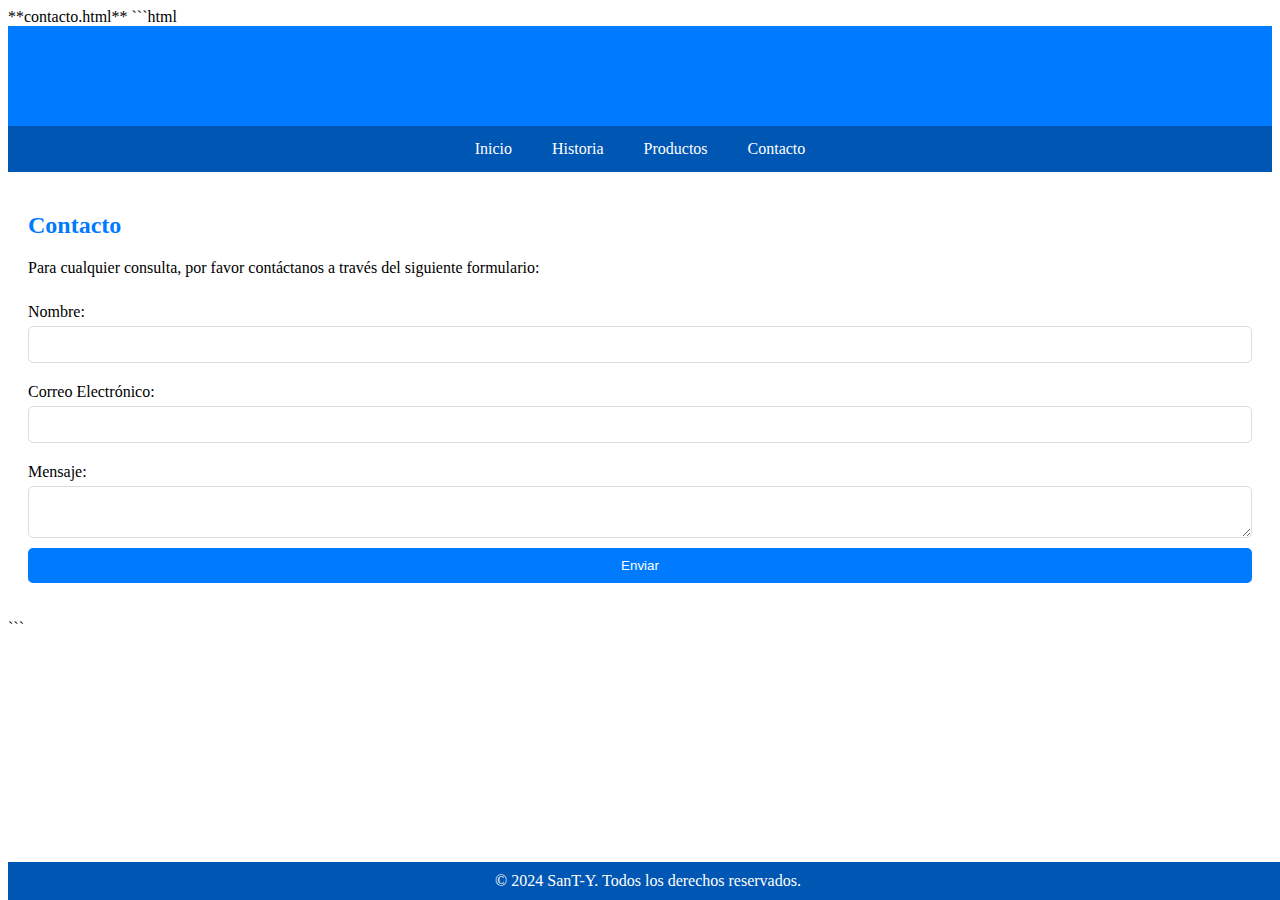
<file: Contacto.html>
**contacto.html**
```html
<!DOCTYPE html>
<html lang="es">
<head>
    <meta charset="UTF-8">
    <meta name="viewport" content="width=device-width, initial-scale=1.0">
    <title>Contacto - Dispositivos IoT</title>
    <link rel="stylesheet" href="styles.css">
</head>
<body>
    <header>
        <h1>Dispositivos IoT SanT-Y</h1>
    </header>
    <nav>
        <a href="index.html">Inicio</a>
        <a href="historia.html">Historia</a>
        <a href="productos.html">Productos</a>
        <a href="contacto.html">Contacto</a>
    </nav>
    <div class="container">
        <h2>Contacto</h2>
        <p>Para cualquier consulta, por favor contáctanos a través del siguiente formulario:</p>
        <form>
            <label for="name">Nombre:</label>
            <input type="text" id="name" name="name" required>
            <label for="email">Correo Electrónico:</label>
            <input type="email" id="email" name="email" required>
            <label for="message">Mensaje:</label>
            <textarea id="message" name="message" required></textarea>
            <button type="submit">Enviar</button>
        </form>
    </div>
    <footer class="footer">
        &copy; 2024 SanT-Y. Todos los derechos reservados.
    </footer>
</body>
</html>
```
</file>
<file: styles.css>
**styles.css**
```css
body {
    font-family: Arial, sans-serif;
    margin: 0;
    padding: 0;
    background-color: #f4f4f4;
    color: #333;
}

header {
    background-color: #007BFF;
    color: white;
    padding: 10px 0;
    text-align: center;
}

nav {
    display: flex;
    justify-content: center;
    background-color: #0056b3;
}

nav a {
    color: white;
    padding: 14px 20px;
    text-decoration: none;
    text-align: center;
}

nav a:hover {
    background-color: #003d80;
}

.container {
    padding: 20px;
}

h1, h2 {
    color: #007BFF;
}

.footer {
    background-color: #0056b3;
    color: white;
    text-align: center;
    padding: 10px 0;
    position: fixed;
    bottom: 0;
    width: 100%;
}

.product-grid {
    display: grid;
    grid-template-columns: repeat(auto-fit, minmax(200px, 1fr));
    gap: 20px;
}

.product-card {
    background-color: white;
    padding: 20px;
    border: 1px solid #ddd;
    border-radius: 5px;
    text-align: center;
}

.product-card img {
    max-width: 100%;
    height: auto;
    border-bottom: 1px solid #ddd;
    margin-bottom: 10px;
}

form {
    display: flex;
    flex-direction: column;
}

form label {
    margin: 10px 0 5px;
}

form input, form textarea {
    padding: 10px;
    border: 1px solid #ddd;
    border-radius: 5px;
    margin-bottom: 10px;
}

form button {
    background-color: #007BFF;
    color: white;
    padding: 10px;
    border: none;
    border-radius: 5px;
    cursor: pointer;
}

form button:hover {
    background-color: #0056b3;
}
</file>
